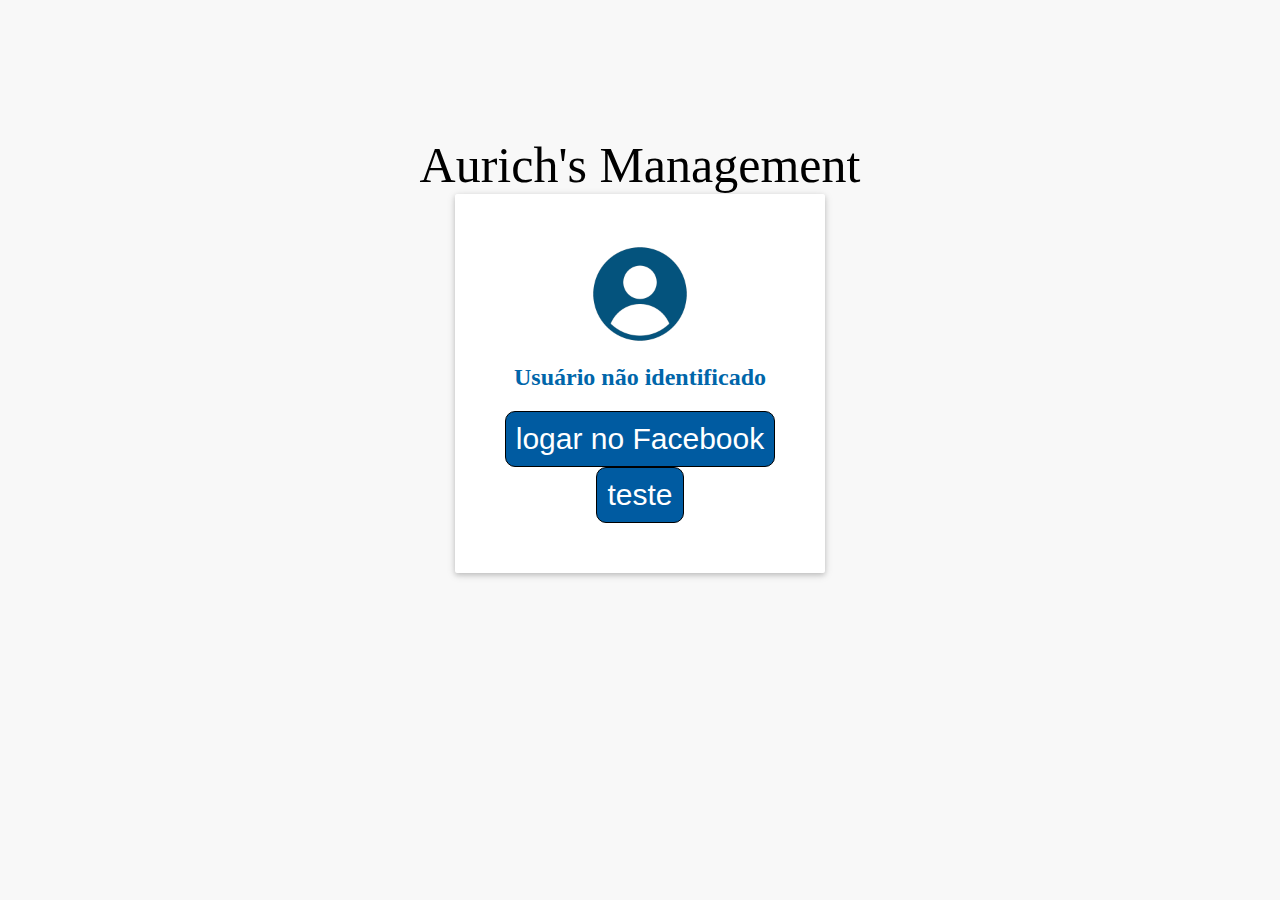
<file: index.html>
<html lang="pt-br">
<head>
    <meta charset="UTF-8">
    <meta name="viewport" content="width=device-width, initial-scale=1.0">
    <link rel="stylesheet" href="style/style_01.css">
    <link rel="shortcut icon" href="images/icon_link.ico">

    <!-- <script src="https://accounts.google.com/gsi/client" async defer></script> -->
    <!-- <script src="https://unpkg.com/jwt-decode/build/jwt-decode.js"></script> -->
    <!-- <script src="js/main.js"></script> -->
    <script src="js/testeFB.js"></script>

    <title>Login</title>
</head>
<body>
	<script async defer crossorigin="anonymous" src="https://connect.facebook.net/en_US/sdk.js"></script>

    <h1>Aurich's Management</h1>
    <div class="container">
        <div class="user">
            <img id="picture" src="images/noUser.png" width="100" height="100">
            <h2><span id="fullName">Usuário não identificado</span></h2>
            <button id="meuBotao1">logar no Facebook</button>
            <div class="avancar1"id="botaoAvancar1">
                <a href="painel.html"><button>teste</button></a>
            </div>
        </div>
        <br>
    <!-- <div id="buttonDiv"></div> -->
    </div>

</body>
</html>
</file>
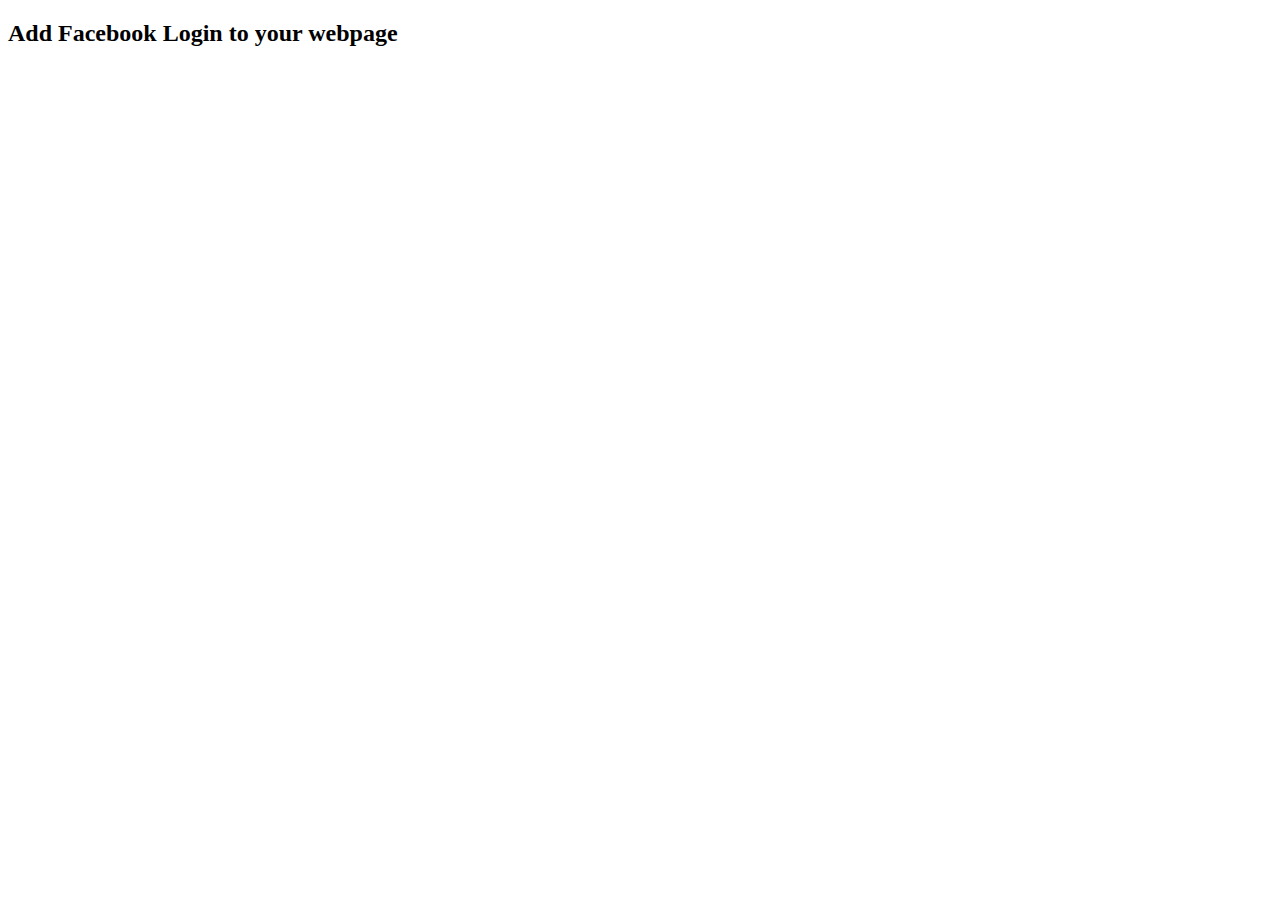
<file: testefb2.html>
<!DOCTYPE html>
<html lang="en">
  <head></head>
  <body>

    <h2>Add Facebook Login to your webpage</h2>

      <!-- Set the element id for the JSON response -->
    
      <p id="profile"></p>

      <script>
  
        <!-- Add the Facebook SDK for Javascript -->
  
        (function(d, s, id){
                              var js, fjs = d.getElementsByTagName(s)[0];
                              if (d.getElementById(id)) {return;}
                              js = d.createElement(s); js.id = id;
                              js.src = "https://connect.facebook.net/en_US/sdk.js";
                              fjs.parentNode.insertBefore(js, fjs);
                            }(document, 'script', 'facebook-jssdk')
        );


        window.fbAsyncInit = function() {
            // <!-- Initialize the SDK with your app and the Graph API version for your app -->
            FB.init({
                      appId            : '1552182828658355',
                      xfbml            : true,
                      version          : 'v19.0'
                    });
            // <!-- If you are logged in, automatically get your name and email adress, your public profile information -->
            FB.login(function(response) {
                      if (response.authResponse) {
                           console.log('Welcome!  Fetching your information.... ');
                           FB.api('/me', {fields: 'name, email'}, function(response) {
                               document.getElementById("profile").innerHTML = "Good to see you, " + response.name + ". i see your email address is " + response.email
                           });
                      } else { 
                        //    <!-- If you are not logged in, the login dialog will open for you to login asking for permission to get your public profile and email -->
                           console.log('User cancelled login or did not fully authorize.'); }
            });
        };

      </script>

  </body>
</html>
</file>
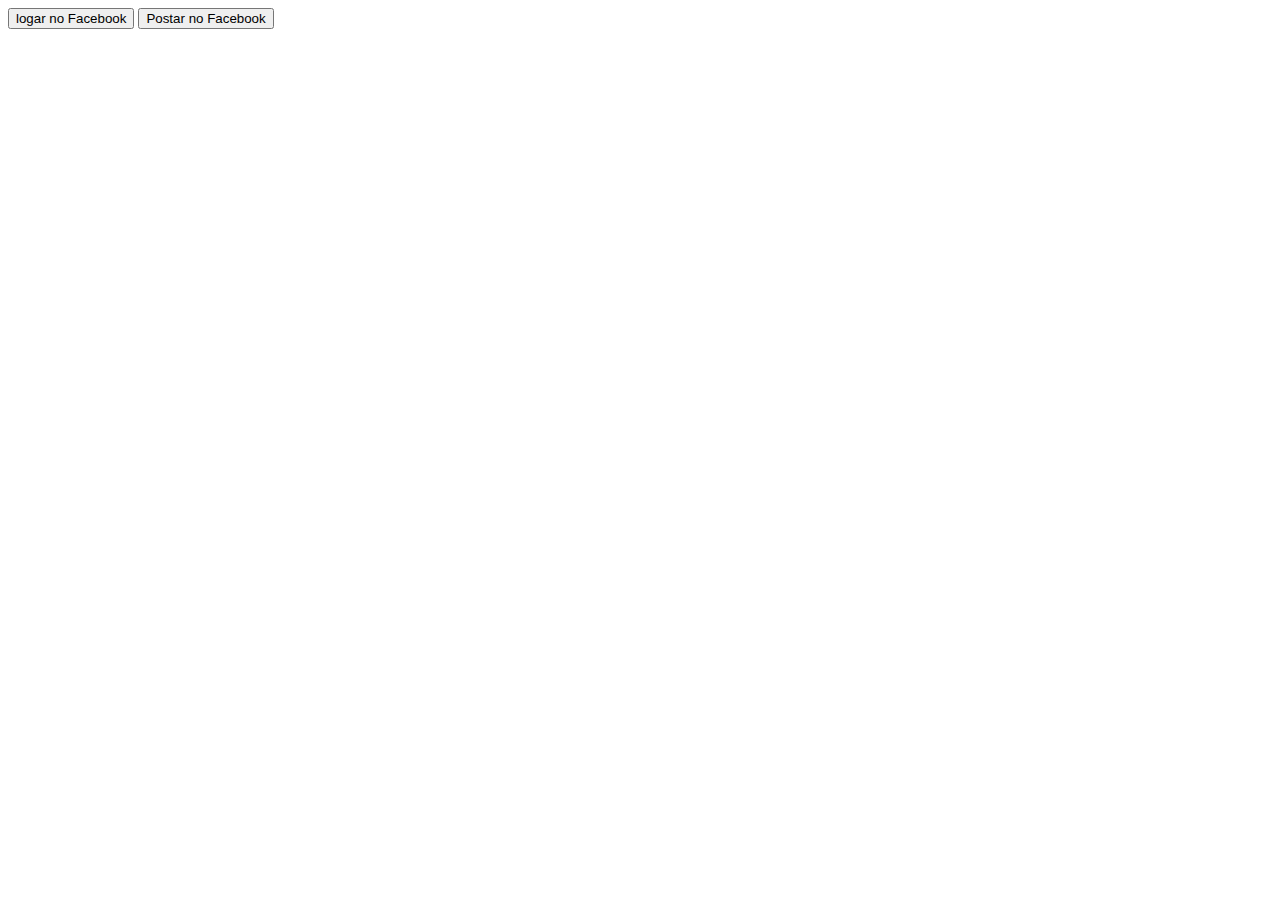
<file: testeLoginFacebook.html>
<html lang="en">

<head>
    <meta charset="UTF-8">
    <meta name="viewport" content="width=device-width, initial-scale=1.0">
    <script src="./js/testeFB.js"></script>
    <title>Document</title>
</head>

<body>
    <button id="meuBotao1">logar no Facebook</button>
    <button id="meuBotao2">Postar no Facebook</button>
    <!-- <button id="meuBotao3">checarLogin</button> -->
    <!-- <button id="meuBotao4">loginStatus</button> -->

    <script async defer crossorigin="anonymous" src="https://connect.facebook.net/en_US/sdk.js"></script>
</body>

</html>
</file>
<file: style/style_01.css>
.container {
    width: min(36.3rem, 100%);
    margin: 0 auto;
    text-align:center;}

body {
    padding: 10%;
    text-align: center;
    font-family: 'Open Sans';
    background: #F8F8F8;}

h1{
    font-size: 50px;
    text-align: center;
    display: block;
    margin: 0 auto;
    text-align: center;
    font-weight: lighter;}

button{
    font-size: 30px;
    padding: 10px;
    text-align: center;
    margin: 0 auto;
    font-weight: lighter;
    border-radius: 10px;
    background-color: #005ba1;
    border: 1px solid black;
    font-style: fff;
    color: white;}

.user {
    padding: 50px 20px;
    background: #FFFFFF;
    border-radius: 2px;
    box-shadow: 0 2px 5px 0 rgba(0, 0, 0, 0.16), 0 2px 10px 0 rgba(0, 0, 0, 0.12);
    width: 330px;
    display: block;
    margin: 0 auto;}

#user-photo {
  width: 100px;
  height: 100px;
  border-radius: 50%;
  display: block;
  margin: 0 auto 10px auto;}

#user-name {
  color: #0066AA;
  font-weight: bold;}

#fullName {
  color: #0066AA;
  font-weight: bold;}

#user-email {
  display: block;
  margin: 0 auto;
  text-align: center;
  color: #0066AA;}

.g-signin2, .g-signin2 .abcRioButton {
  display: block;
  margin: 0 auto;
  text-align: center;}
</file>
